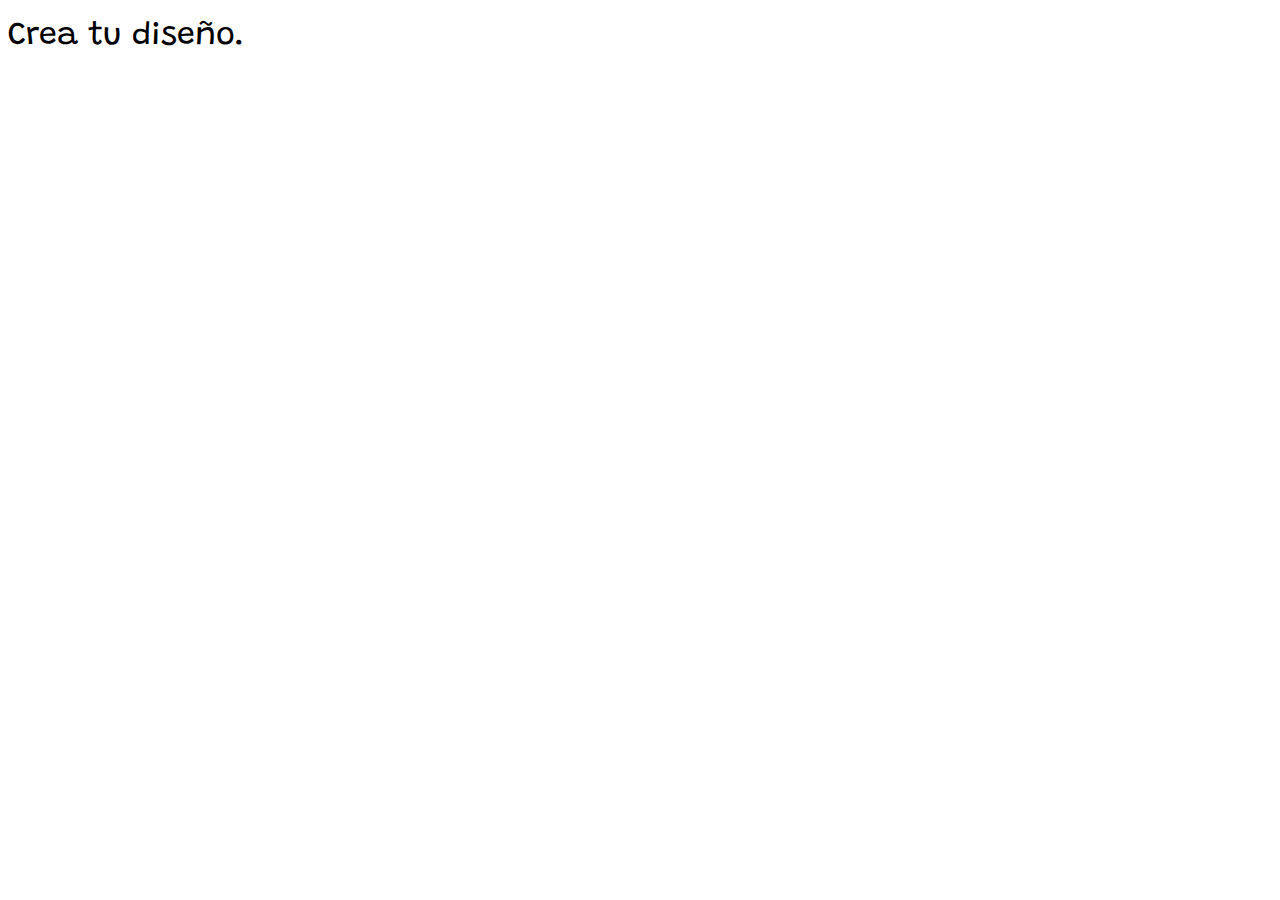
<file: index-orange.html>
<!DOCTYPE html>
<html lang="en">

<head>
    <meta charset="UTF-8">
    <meta http-equiv="X-UA-Compatible" content="IE=edge">
    <meta name="viewport" content="width=device-width, initial-scale=1.0">

    <link rel="preconnect" href="https://fonts.googleapis.com">
    <link rel="preconnect" href="https://fonts.gstatic.com" crossorigin>
    <link
        href="https://fonts.googleapis.com/css2?family=Grandstander:wght@300&family=Poppins:wght@300;500;700&display=swap"
        rel="stylesheet">

    <title>Document</title>

    <style>
        /* font-family: 'Grandstander', cursive;
        font-family: 'Poppins', sans-serif; */

        h1 {
            font-family: 'Grandstander', cursive;
            font-weight: 400;
        }
    </style>

</head>

<body>
    <header>
        <div>

        </div>
        <h1>Crea tu diseño.</h1>
    </header>
</body>

</html>
</file>
